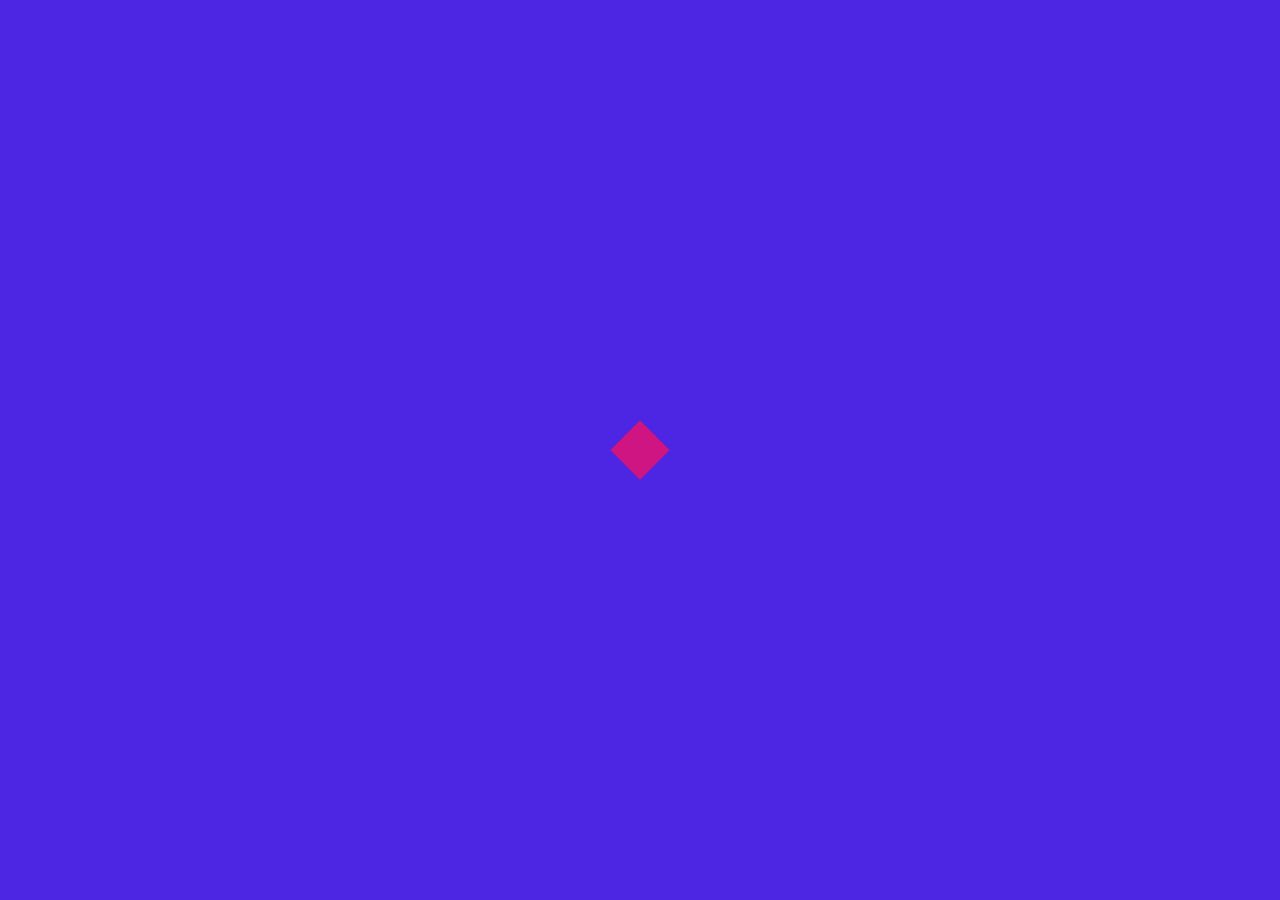
<file: index.html>
<!DOCTYPE html>
<html lang="en">
<head>
    <meta charset="UTF-8">
    <meta http-equiv="X-UA-Compatible" content="IE=edge">
    <meta name="viewport" content="width=device-width, initial-scale=1.0">
    <link rel="stylesheet" href="css/style1.css">
    <title>log in</title>
</head>
<body>
   
    <div id="loading" >
        <div class="sk-folding-cube">
            <div class="sk-cube1 sk-cube"></div>
            <div class="sk-cube2 sk-cube"></div>
            <div class="sk-cube4 sk-cube"></div>
            <div class="sk-cube3 sk-cube"></div>
          </div>
      </div>
<div class="container" id="container">
    <div class="child1" id="child1">
        <div class="overlay"></div>
            <img src="images/Digital-Currancy-logo.png" class="logo">
            <h1>
                Digital <span id="socool" style="color:#cc24c4d1;
                "> Currency</span>.</h1>
            <h2>Digital <br>
                 Currency.</h2>
            <h3 style="font-family: cursive;"> Digital currency is a type of currency available only in digital form, and it has no physical presence.
                <br>
                It has characteristics similar to physical currencies.
            </h3>
            <p>Digital currency is a type of currency available only in digital form.
                
            </p>
            <form action="start.html"> 
                <input type="email" name="email" id="name" placeholder=" Type Your Email " required>
                <br>
                <input type="password" name="password" id="password" placeholder="Type Your Password" maxlength="10"  required>
                <br>
                <input type="submit" value="Login" id="login">
            </form>
       <label class="labelA" id="arrow">  Create Email</label>
      
      
       <svg id="arrowc" class="rightA"  version="1.1" id="Capa_1" xmlns="http://www.w3.org/2000/svg" xmlns:xlink="http://www.w3.org/1999/xlink" x="0px" y="0px"
            viewBox="0 0 512 512" style="enable-background:new 0 0 512 512;" xml:space="preserve">
       <g>
           <g>
               <path d="M500.6,212.6l-59.9-14.7c-3.3-10.5-7.5-20.7-12.6-30.6l30.6-51c3.6-6,2.7-13.5-2.1-18.3L414,55.4
                   c-4.8-4.8-12.3-5.7-18.3-2.1l-51,30.6c-9.9-5.1-20.1-9.3-30.6-12.6l-14.4-59.9C297.9,4.8,291.9,0,285,0h-60
                   c-6.9,0-12.9,4.8-14.7,11.4l-14.4,59.9c-10.5,3.3-20.7,7.5-30.6,12.6l-51-30.6c-6-3.6-13.5-2.7-18.3,2.1L53.4,98
                   c-4.8,4.8-5.7,12.3-2.1,18.3l30.6,51c-5.1,9.9-9.3,20.1-12.6,30.6l-57.9,14.7C4.8,214.1,0,220.1,0,227v60
                   c0,6.9,4.8,12.9,11.4,14.4l57.9,14.7c3.3,10.5,7.5,20.7,12.6,30.6l-30.6,51c-3.6,6-2.7,13.5,2.1,18.3L96,458.6
                   c4.8,4.8,12.3,5.7,18.3,2.1l51-30.6c9.9,5.1,20.1,9.3,30.6,12.6l14.4,57.9c1.8,6.6,7.8,11.4,14.7,11.4h60
                   c6.9,0,12.9-4.8,14.7-11.4l14.4-57.9c10.5-3.3,20.7-7.5,30.6-12.6l51,30.6c6,3.6,13.5,2.7,18.3-2.1l42.6-42.6
                   c4.8-4.8,5.7-12.3,2.1-18.3l-30.6-51c5.1-9.9,9.3-20.1,12.6-30.6l59.9-14.7c6.6-1.5,11.4-7.5,11.4-14.4v-60
                   C512,220.1,507.2,214.1,500.6,212.6z M255,332c-41.4,0-75-33.6-75-75c0-41.4,33.6-75,75-75c41.4,0,75,33.6,75,75
                   C330,298.4,296.4,332,255,332z"/>
           </g>
       </g>
       <g>
       </g>
       <g>
       </g>
       <g>
       </g>
       <g>
       </g>
       <g>
       </g>
       <g>
       </g>
       <g>
       </g>
       <g>
       </g>
       <g>
       </g>
       <g>
       </g>
       <g>
       </g>
       <g>
       </g>
       <g>
       </g>
       <g>
       </g>
       <g>
       </g>
       </svg>
       
                <h4 style="font-family: cursive; font-size: 10px;">you can signin from here ! </h4>
                <button id="change" style="font-family:-apple-system, BlinkMacSystemFont, 'Segoe UI', Roboto, Oxygen, Ubuntu, Cantarell, 'Open Sans', 'Helvetica Neue', sans-serif; font-weight: bold;
                    border-radius: 25px;
                   
                
                "> Sign in</button>


        
    </div>
    <div class="child2" id="child2">

        <h1 id="hid"> SignUp</h1>

        <form action="start.html" id="hid2"> 
            <input type="text" name="name" id="xip1" placeholder=" Username" required>
            <br>
            <input type="email" name="email" id="xip2" placeholder=" Email" required >
            <br>
            <input type="password" name="password" id="xip3" placeholder="Password" maxlength="10" required>
            <br>
            <input type="password" name="password" id="xip4" placeholder=" Confirm Password" maxlength="10" required>
            <br>
            <input type="submit" value="Login" id="login" style="
            
            text-align: center;
            border: none;
            background-color: #006;
            width: 123px;
            padding-right: 15px;
            color: #fff;
            margin-top: 30px;
            border-radius: 25px;
            font-weight: bold;
            
            
            
            " required>
        </form>
   
        
    </div>
    </div>


    
    
    








    <script src="js/brain.js"></script>
</body>
</html>
</file>
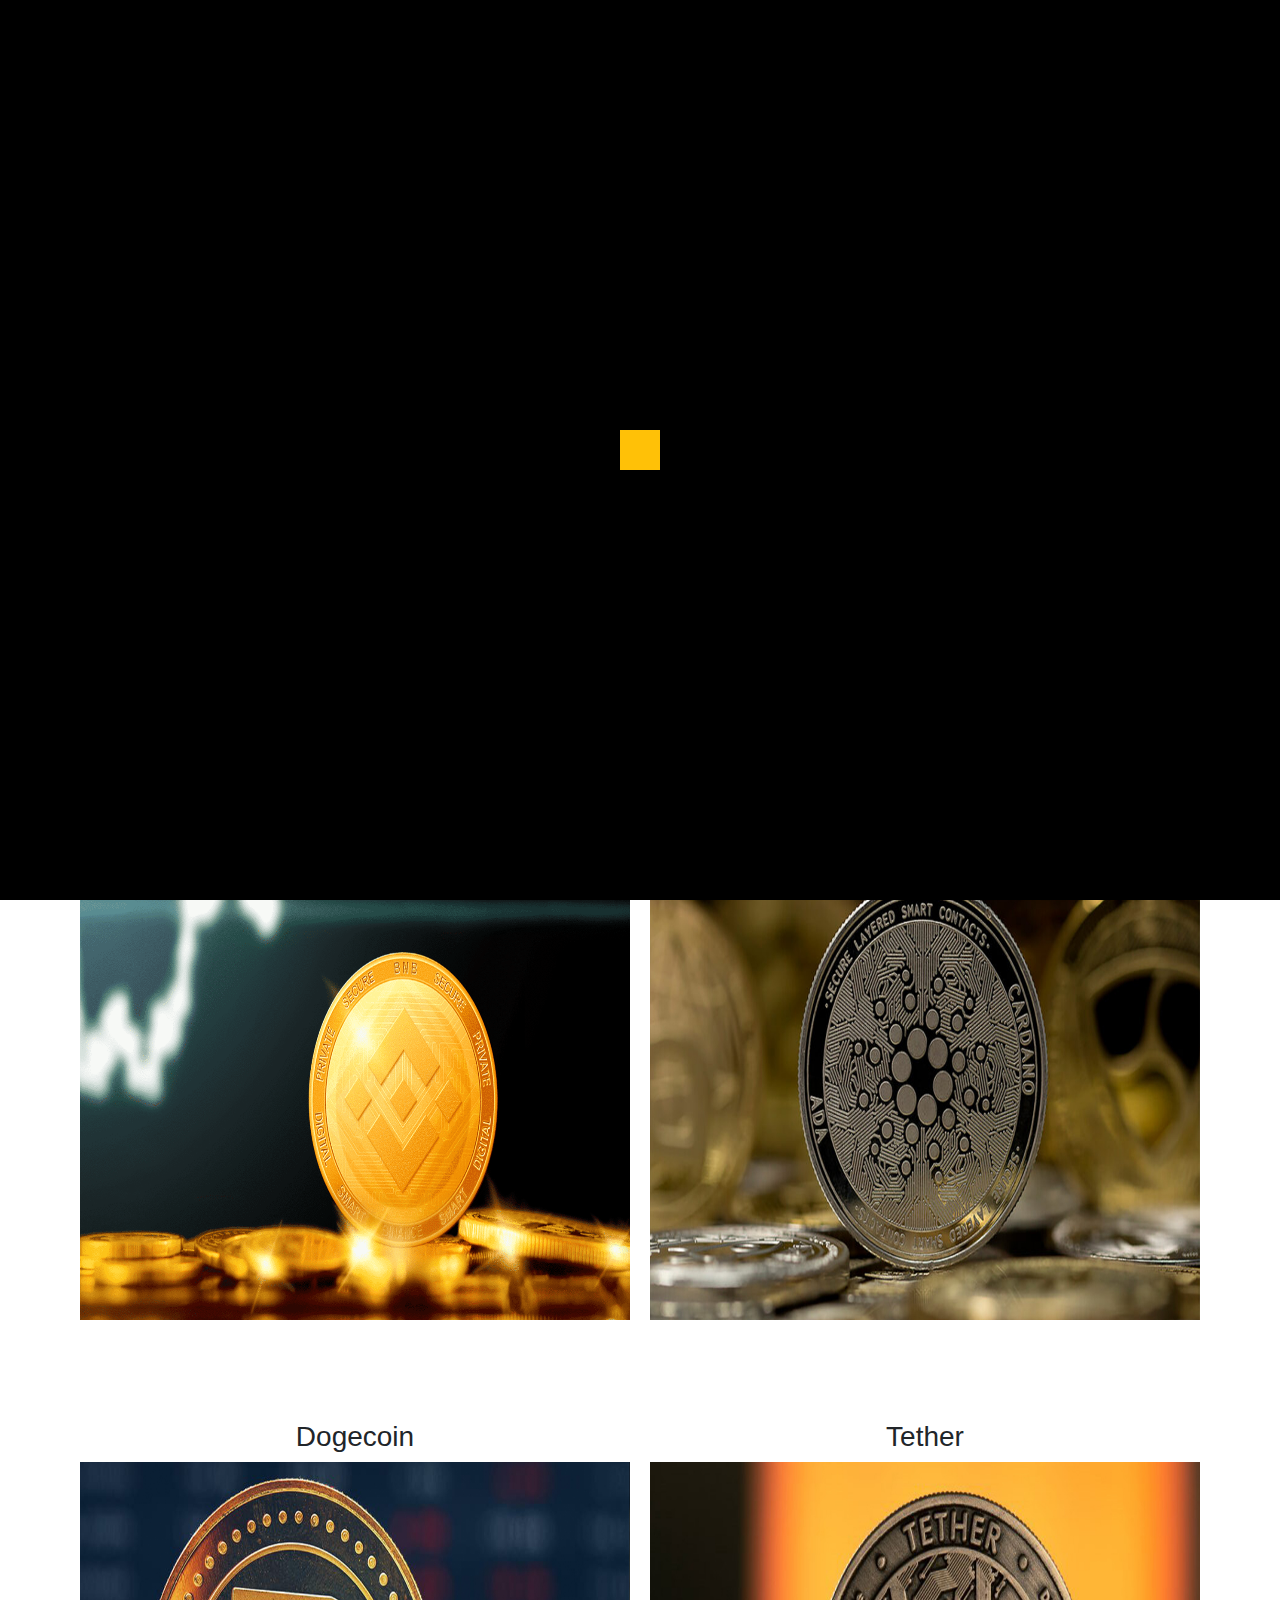
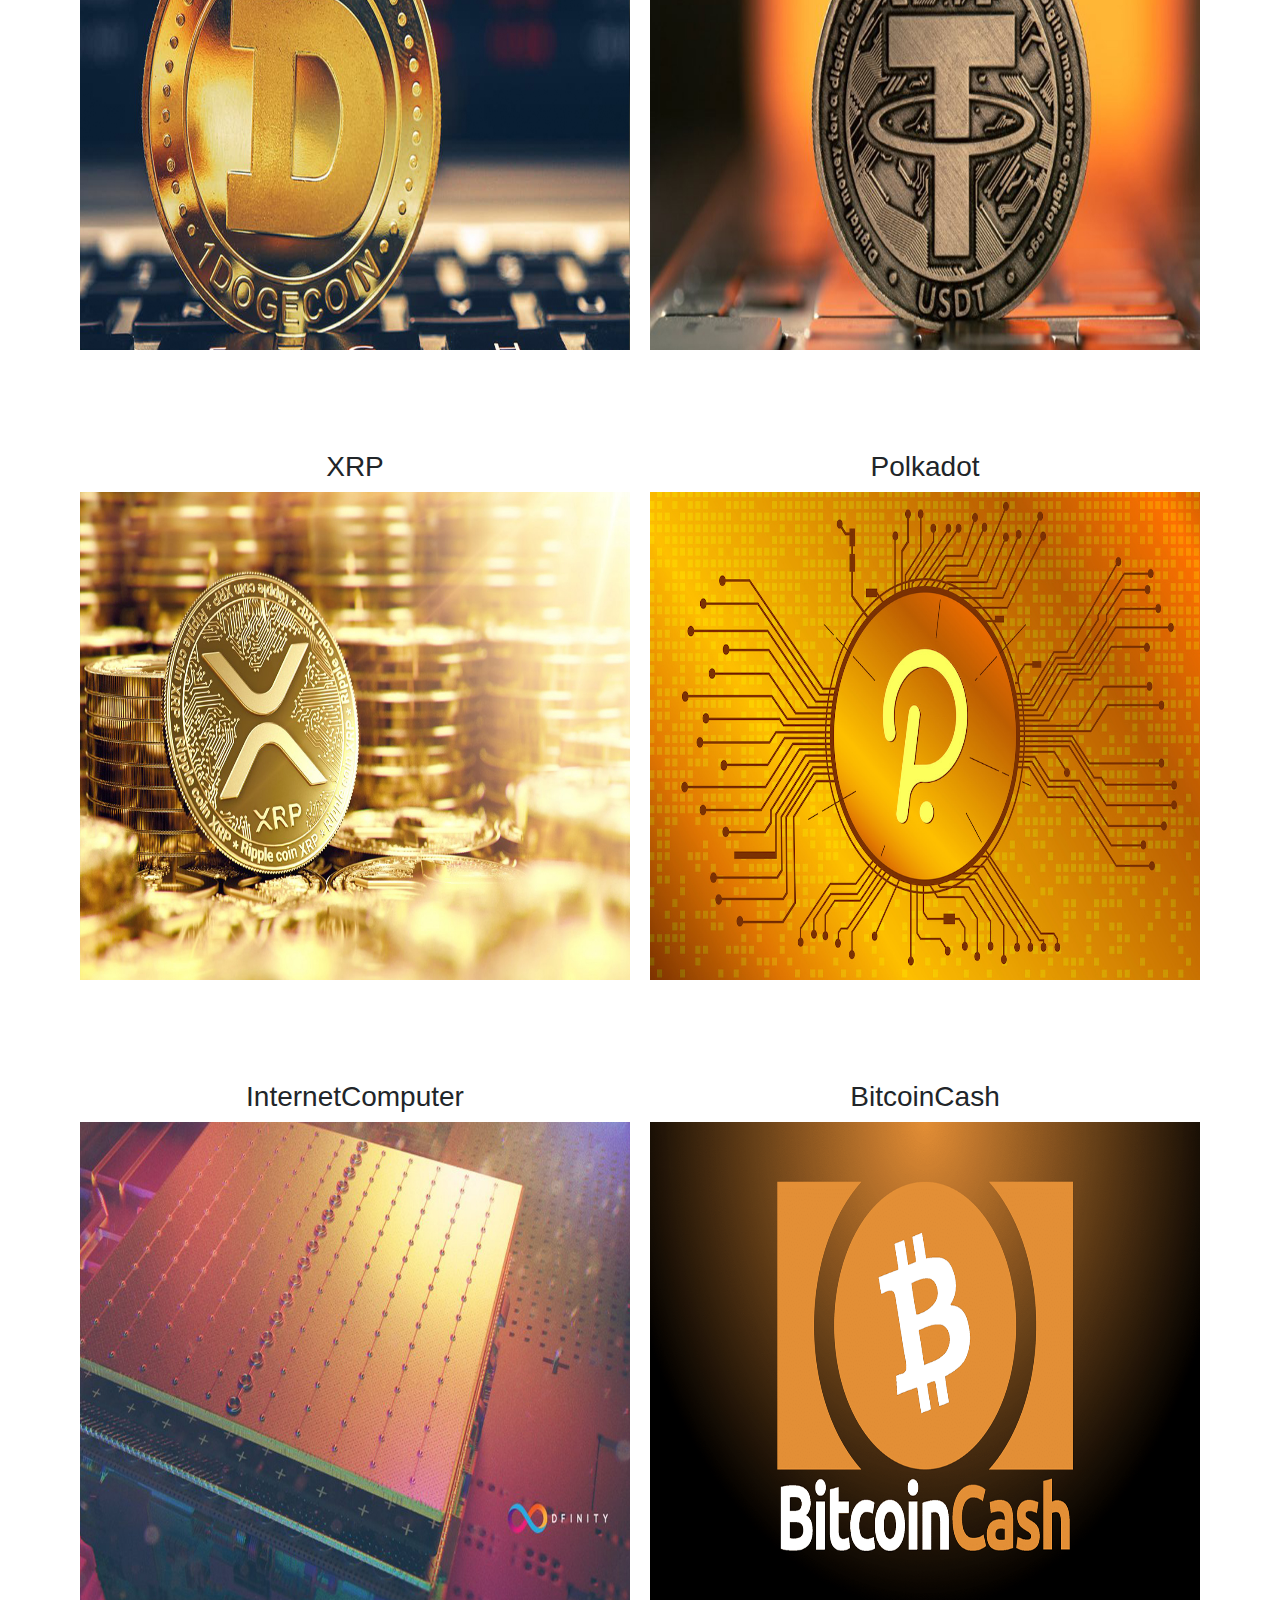
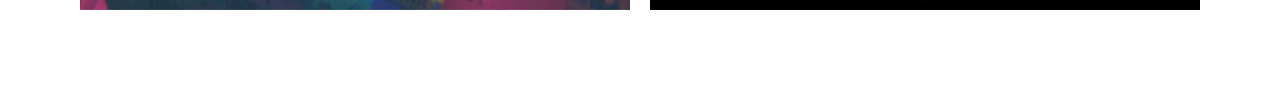
<file: DCinfo.html>
<!DOCTYPE html>
<html lang="en">
<head>
    <meta charset="UTF-8">
   
    <meta name="viewport" content="width=device-width, initial-scale=1.0">
    <link rel="stylesheet" href="css/bootstrap.min.css">
    <link rel="stylesheet" href="css/all.min.css">
    <link rel="stylesheet" href="css/api.css">
    <link rel="stylesheet" href="css/DCinfo.css">
    <title>DC Info</title>
</head>


<div id="loading" class=" align-items-center justify-content-center">
  <div class="sk-cube-grid ">
    <div class="sk-cube sk-cube1"></div>
    <div class="sk-cube sk-cube2"></div>
    <div class="sk-cube sk-cube3"></div>
    <div class="sk-cube sk-cube4"></div>
    <div class="sk-cube sk-cube5"></div>
    <div class="sk-cube sk-cube6"></div>
    <div class="sk-cube sk-cube7"></div>
    <div class="sk-cube sk-cube8"></div>
    <div class="sk-cube sk-cube9"></div>
  </div>
</div>


<nav class="navbar navbar-expand-sm navbar-light shadow fixed-top" id="navbar">
  <a class="navbar-brand nav-link" href="#" >DC <span style="font-size: 15px; color: black;">info</span></a>
  <button class="navbar-toggler d-lg-none" type="button" data-toggle="collapse" data-target="#collapsibleNavId" aria-controls="collapsibleNavId"
      aria-expanded="false" aria-label="Toggle navigation" id="navbar-toggler">
    <span class="navbar-toggler-icon" ></span>
  </button>
  <div class="collapse navbar-collapse posd" id="collapsibleNavId">
    <ul class="navbar-nav  mt-2 mt-lg-0 text-dark">
        <li class="nav-item active">
            <a class="nav-link font-weight-bold" href="start.html">Home <span class="sr-only">(current)</span></a>
        </li>
        <li class="nav-item active">
            <a class="nav-link font-weight-bold" href="TradingPlatforms.html">Trading platforms <span class="sr-only">(current)</span></a>
        </li>
        <li class="nav-item active">
            <a class="nav-link font-weight-bold" href="api.html #row">pricing<span class="sr-only">(current)</span></a>
        </li>    
    </ul>
  </div>
</nav>

<div class="container" style="margin-top: 150px;">
    <div class="row">
        <div class="col-md-6">
            <div class="item">
                <h3>Bitcoin</h3>
                <img src="images/Bitcoin.jpg" data-toggle="modal" data-target="#exampleModal" onclick="displayInfo()" class="img-fluid mb2">
            </div>
        </div>
        <div class="col-md-6">
            <div class="item">
                <h3>Ethereum</h3>
                <img src="images/Ethereum.jpg" data-toggle="modal" data-target="#exampleModal" onclick="displayInfo()" class="img-fluid mb2">
            </div>
        </div>
        <div class="col-md-6">
            <div class="item">
                <h3>BinanceCoin</h3>
                <img src="images/BinanceCoin.png" data-toggle="modal" data-target="#exampleModal" onclick="displayInfo()" class="img-fluid mb2">
            </div>
        </div>
        <div class="col-md-6">
            <div class="item">
                <h3>Cardano</h3>
                <img src="images/Cardano.jpg" data-toggle="modal" data-target="#exampleModal" onclick="displayInfo()" class="img-fluid mb2">
            </div>
        </div>
        <div class="col-md-6">
            <div class="item">
                
                <h3>Dogecoin</h3>
                <img src="images/Dogecoin.jpg" data-toggle="modal" data-target="#exampleModal" onclick="displayInfo()" class="img-fluid mb2" >
            </div>
        </div>
        <div class="col-md-6">
            <div class="item">
                <h3>Tether</h3>
                <img src="images/Tether.jpg" data-toggle="modal" data-target="#exampleModal" onclick="displayInfo()" class="img-fluid mb2">
            </div>
        </div>
        <div class="col-md-6">
            <div class="item">
                <h3>XRP</h3>
                <img src="images/XRP.jpg" data-toggle="modal" data-target="#exampleModal" onclick="displayInfo()" class="img-fluid mb2">
            </div>
        </div>
        <div class="col-md-6">
            <div class="item">
                <h3>Polkadot</h3>
                <img src="images/Polkadot.jpeg" data-toggle="modal" data-target="#exampleModal" onclick="displayInfo()" class="img-fluid mb2">
            </div>
        </div>
        <div class="col-md-6">
            <div class="item">
                <h3>InternetComputer</h3>
                <img src="images/InternetComputer.jpg" data-toggle="modal" data-target="#exampleModal" onclick="displayInfo()" class="img-fluid mb2">
            </div>
        </div>
       
        <div class="col-md-6">
            <div class="item">
                <h3>BitcoinCash</h3>
                <img src="images/BitcoinCash.png" data-toggle="modal" data-target="#exampleModal" onclick="displayInfo()" class="img-fluid mb2">
            </div>
        </div>
    </div>
</div>
  
<!-- Modal -->
<div class="modal fade" id="exampleModal" tabindex="-1" aria-labelledby="exampleModalLabel" aria-hidden="true">
<div class="modal-dialog">
    <div class="modal-content">
    <div class="modal-header">
        <h1 class="modal-title" id="exampleModalLabel"></h1>
        <button type="button" class="close" data-dismiss="modal" aria-label="Close">
        <span aria-hidden="true">&times;</span>
        </button>
    </div>
    <div class="modal-body" id="DC-info"  style="font-family: 'El Messiri'; font-size: 19px; direction: rtl; text-align: right;">
    
    </div>
    <div class="modal-footer">
        <button type="button" class="btn btn-primary" data-dismiss="modal">Close</button>
    </div>
    </div>
</div>
</div>

<script src="js/jquery-3.5.1.min.js"></script>
<script src="js/popper.min.js"></script>
<script src="js/bootstrap.min.js"></script>
<script src="js/DCinfo.js"></script>
</body>
</html>
</file>
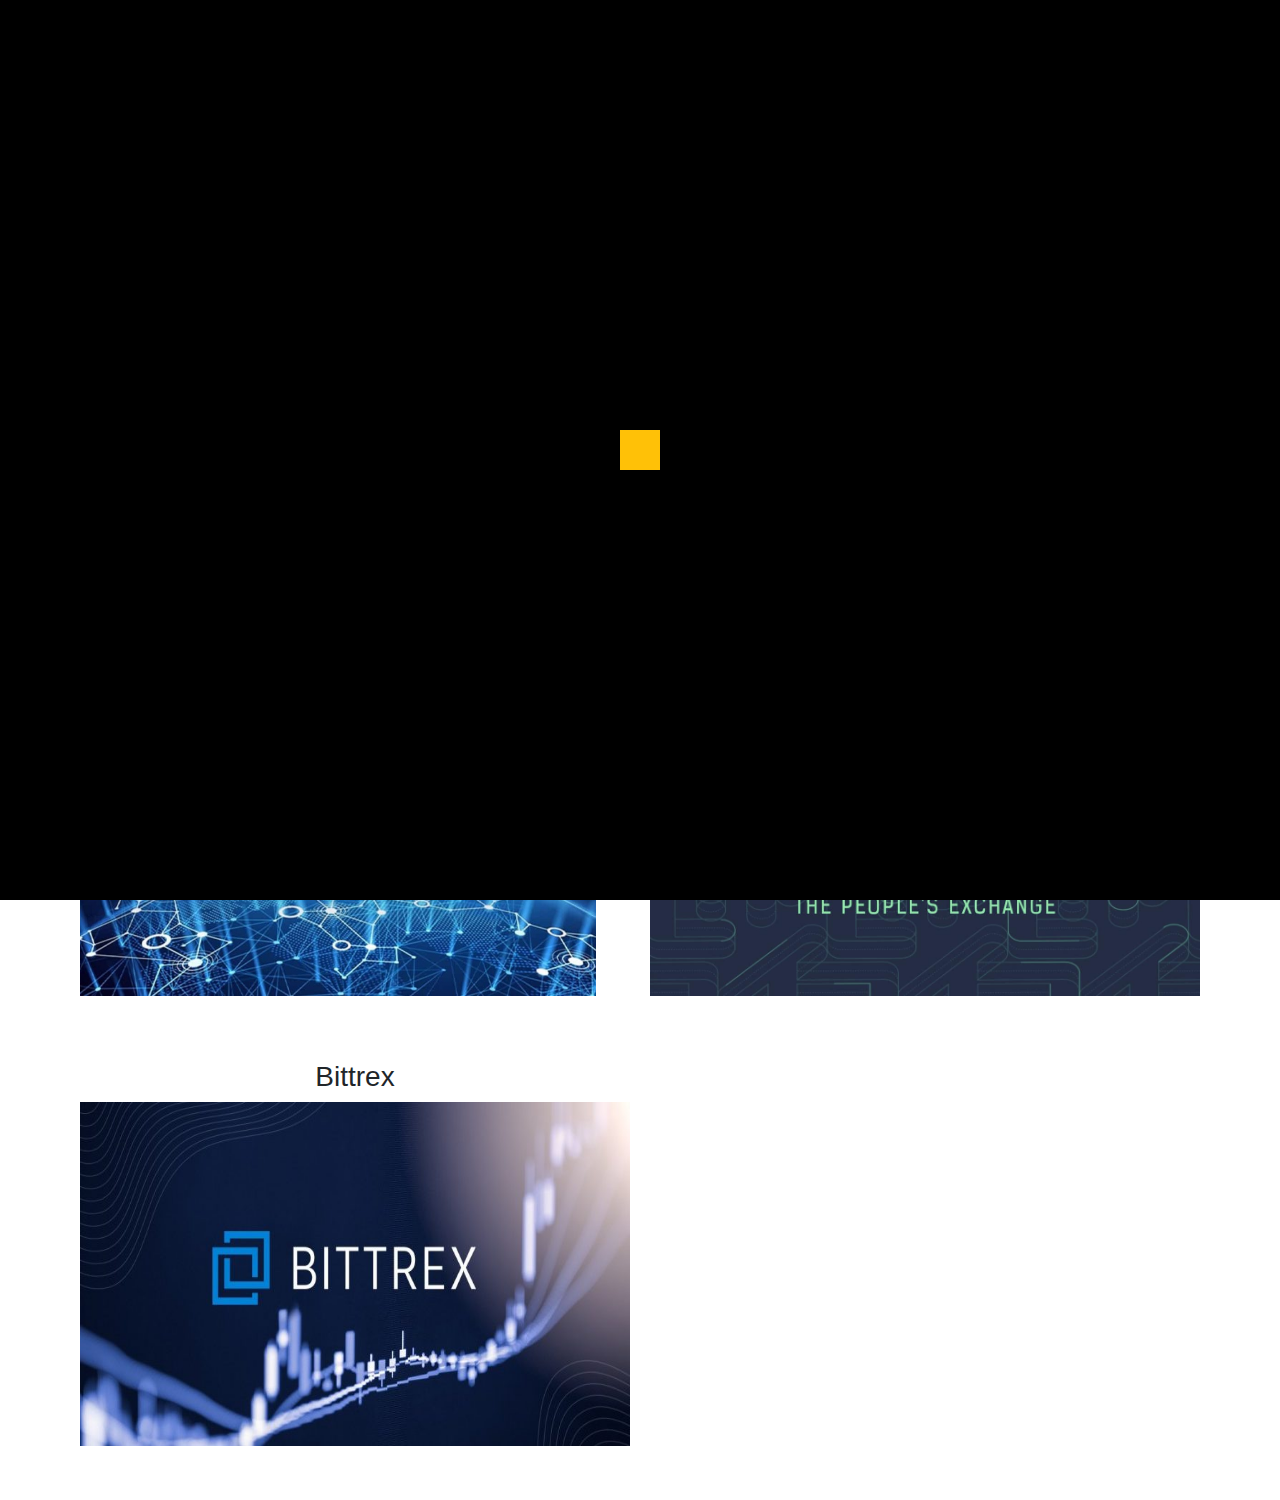
<file: TradingPlatforms.html>
<!DOCTYPE html>
<html lang="en">
<head>
    <meta charset="UTF-8">
   
    <meta name="viewport" content="width=device-width, initial-scale=1.0">
    <link rel="stylesheet" href="css/bootstrap.min.css">
    <link rel="stylesheet" href="css/all.min.css">
    <link rel="stylesheet" href="css/api.css">
    <link rel="stylesheet" href="css/TradingPlatform.css">
    <title>Trading platforms</title>
</head>


<div id="loading" class=" align-items-center justify-content-center">
  <div class="sk-cube-grid ">
    <div class="sk-cube sk-cube1"></div>
    <div class="sk-cube sk-cube2"></div>
    <div class="sk-cube sk-cube3"></div>
    <div class="sk-cube sk-cube4"></div>
    <div class="sk-cube sk-cube5"></div>
    <div class="sk-cube sk-cube6"></div>
    <div class="sk-cube sk-cube7"></div>
    <div class="sk-cube sk-cube8"></div>
    <div class="sk-cube sk-cube9"></div>
  </div>
</div>


<!-- <nav class="navbar navbar-expand-sm navbar-light shadow" id="navbar">
  <a class="navbar-brand nav-link" href="#" >Trading <span style="font-size: 15px; color: black;">platforms</span></a>
  <button class="navbar-toggler d-lg-none" type="button" data-toggle="collapse" data-target="#collapsibleNavId" aria-controls="collapsibleNavId"
      aria-expanded="false" aria-label="Toggle navigation" id="navbar-toggler">
    <span class="navbar-toggler-icon" ></span>
  </button>
  <div class="collapse navbar-collapse posd" id="collapsibleNavId">
    <ul class="navbar-nav  mt-2 mt-lg-0 text-dark">
        <li class="nav-item active">
            <a class="nav-link font-weight-bold" href="start.html">Home <span class="sr-only">(current)</span></a>
        </li>
        <li class="nav-item active">
            <a class="nav-link font-weight-bold" href="DCinfo.html">DC Info <span class="sr-only">(current)</span></a>
        </li>
        <li class="nav-item active">
            <a class="nav-link font-weight-bold" href="api.html #row">pricing<span class="sr-only">(current)</span></a>
        </li>    
    </ul>
  </div>
</nav>

<div class="jumbotron" style="direction: rtl; text-align: right; margin-top: 20px; width: 85%; margin:25px auto;">
    <h1 class="display-4">ما هي منصات تداول العملات الرقمية؟</h1>
    <hr class="my-4">
    <h2>أنواع المنصات</h2><br>
    <p style="font-size: 24px;"><span style="font-size: 30px;">منصات التداول :- </span>وهي مواقع الويب التي تربط بين المشترين والبائعين وتتقاضى رسومًا من كل معاملة.</p>
    <p style="font-size: 24px;"><span style="font-size: 30px;">منصات التداول المباشر  :- </span>المباشر توفر هذه المنصات تداولًا مباشرًا من شخص لآخر ، حيث يمكن للأفراد من مختلف البلدان تبادل العملات. بورصات التداول المباشر ليس لها سعر ثابت في السوق ، بدلاً من ذلك ، يحدد كل بائع سعر الصرف الخاص به.</p>
    <p style="font-size: 24px;"><span style="font-size: 30px;">الوسطاء :- </span>هذه هي المواقع التي يمكن لأي شخص أن يزورها لشراء العملات المشفرة بسعر يحدده الوسيط. وسطاء العملة المشابهون يشبهون تجار العملات الأجنبية الوسطاء هم البروكرز بإنجليزية وهم عادة منصات تداول الفوركس.</p>
</div>
<div class="jumbotron" style="direction: rtl; text-align: right; width: 85%; margin:auto;">
    <h1 class="display-4">كيفية اختيار منصة التداول؟</h1>
    <p class="Lead" style="font-size: 24px;">من المهم القيام ببعض البحث قبل بدء التداول إليك بعض الأشياء التي يجب عليك التحقق منها قبل إجراء أول تداول لك.</p>
    <hr class="my-4">
    <p style="font-size: 24px;"><span style="font-size: 30px;">السمعة :- </span>أفضل طريقة لمعرفة سمعة منصة التداول هي البحث من خلال مراجعات من المستخدمين الفرديين ومواقع من نفس المجال المعروفة. يمكنك طرح أي أسئلة قد تكون لديك في منتديات مثل BitcoinTalk أو Reddit..</p>
    <p style="font-size: 24px;"><span style="font-size: 30px;">الرسوم  :- </span>يجب أن تحتوي معظم منصات التداول على معلومات متعلقة بالرسوم على مواقعها على الويب. قبل الانضمام ، تأكد من فهم رسوم الإيداع والمعاملات والسحب. قد تختلف الرسوم بشكل كبير حسب المنصة الذي تستخدمها.</p>
    <p style="font-size: 24px;"><span style="font-size: 30px;">طرق الدفع :- </span>ما هي طرق الدفع او الشحن المتاحة في المنصة؟ عملات رقميةو بيتكوين فقط؟ بطاقة الائتمان والخصم؟ تحويلة بالبنك؟ باي بال؟ إذا كانت هناك خيارات محدودة للدفع في البورصة ، فقد لا يكون من المناسب لك استخدامها خصوصا اذا كنت تريد شراء البيتكوين لأول مرة.
    تذكر أن شراء العملات المشفرة باستخدام بطاقة ائتمان سيتطلب دائمًا التحقق من الهوية ويأتي بسعر إضافي حيث يوجد خطر أعلى من الاحتيال وارتفاع رسوم المعاملات والمعالجة. سيستغرق شراء العملة المشفرة عبر التحويل البنكي وقتًا أطول بكثير نظرًا لأن البنوك تستغرق وقتًا طويلاً.</p>
    <p style="font-size: 24px;"><span style="font-size: 30px;">متطلبات التحقق :- </span>تتطلب الغالبية العظمى من منصات تداول البيتكوين في العالم نوعًا من التحقق من الهوية من أجل إجراء عمليات الإيداع والسحب او زيادة حد السحب. سوف تسمح لك بعض المنصات بالبقاء مجهولا. على الرغم من أن التحقق ، الذي قد يستغرق ما يصل إلى بضعة أيام ، قد يبدو وكأنه ألم الى المستخدم ، إلا أنه يحمي البورصة من جميع أنواع عمليات الاحتيال وغسل الأموال.</p>
    <p style="font-size: 24px;"><span style="font-size: 30px;">القيود الجغرافية :- </span>لا يمكن الوصول إلى الوظائف المقدمة للمستخدمين إلا من بعض البلدان. تأكد من أن المنصة الذي تريد الانضمام إليه تسمح بالوصول الكامل إلى جميع أدوات ووظائف المنصة في البلد الذي تعيش فيه حاليًا، وبالنسبة لشرحنا هاذا اخترنا لكم منصات تداول العملات الرقمية التي تدعم دول : الإمارات ، السعوديه ، الكويت ، قطر ، عمان ، مصر ، الجزائر ، تونس ، المغرب . في حين تبقى بعض الدول العربية محضورة من التعامل بهاته المنصات ويبقى الحل هو منصات تداول العملات الرقمية الآمركزية واللتي تدعم جميع أنحاء العالم.</p>
</div>
<div class="jumbotron" style="direction: rtl; text-align: right; width: 85%; margin:25px auto;">
    <h1 class="display-4">أفضل منصات تداول العملات الرقمية والبيتكوين!</h1>
    <hr class="my-4">
    <p style="font-size: 24px;"><span style="font-size: 30px;">سعر الصرف :- </span>الصرف – المنصات المختلفة لها أسعار مختلفة. ستندهش من المبلغ الذي يمكنك توفيره إذا كنت تشتري. ليس من غير المألوف أن تتقلب الأسعار بنسبة تصل إلى 10٪ بل وأكثر من ذلك في بعض الحالات.
    نتطرق في هذا الشرح للمنصات المركزية لأنها الأشهر حاليا وبها سيولة كبيرة.</p>
</div> -->

<div class="container" style="margin-top: 150px;">
    <div class="row">
        <div class="col-md-6">
            <div class="item">
                <h3>Gate.io</h3>
                <img src="images/Gate io.jpg" data-toggle="modal" data-target="#exampleModal" onclick="displayInfo()" class="img-fluid mb2">
            </div>
        </div>
        <div class="col-md-6">
            <div class="item">
                <h3>Huobi</h3>
                <img src="images/Huobi.jpg" data-toggle="modal" data-target="#exampleModal" onclick="displayInfo()" class="img-fluid mb2">
            </div>
        </div>
        <div class="col-md-6">
            <div class="item">
                <h3>OKEX</h3>
                <img src="images/OKEX.jpg" data-toggle="modal" data-target="#exampleModal" onclick="displayInfo()" class="img-fluid mb2">
            </div>
        </div>
        <div class="col-md-6">
            <div class="item">
                <h3>KuCoin</h3>
                <img src="images/KuCoin.jpg" data-toggle="modal" data-target="#exampleModal" onclick="displayInfo()" class="img-fluid mb2">
            </div>
        </div>
        <div class="col-md-6">
            <div class="item">
                
                <h3>Bittrex</h3>
                <img src="images/Bittrex.jpg" data-toggle="modal" data-target="#exampleModal" onclick="displayInfo()" class="img-fluid mb2" >
            </div>
        </div>
    </div>
</div>
  
<!-- Modal -->
<div class="modal fade" id="exampleModal" tabindex="-1" aria-labelledby="exampleModalLabel" aria-hidden="true">
<div class="modal-dialog">
    <div class="modal-content">
    <div class="modal-header">
        <h1 class="modal-title" id="exampleModalLabel"></h1>
        <button type="button" class="close" data-dismiss="modal" aria-label="Close">
        <span aria-hidden="true">&times;</span>
        </button>
    </div>
    <div class="modal-body" id="DC-info"  style="font-family: 'El Messiri'; font-size: 19px; direction: rtl; text-align: right;">
    
    </div>
    <div class="modal-footer">
        <button type="button" class="btn btn-primary" data-dismiss="modal">Close</button>
    </div>
    </div>
</div>
</div>

<script src="js/jquery-3.5.1.min.js"></script>
<script src="js/popper.min.js"></script>
<script src="js/bootstrap.min.js"></script>
<script src="js/TradingPlatform.js"></script>
</body>
</html>
</file>
<file: css/style1.css>
*{
padding: 0px;
margin: 0px;
}

body{
    background-image: url('../images/1.png');
    background-size: 100% 100%;
    background-repeat: no-repeat;
    background-attachment: fixed;
   over-flow:hidden;
}
#loading{
    display: flex;
    width: 100%;
    height: 100vh;
    position: fixed;
    top: 0;
    left: 0;
    z-index: 9999999;
    background-color: #4c26e3;
    transition: all ease-in-out 1.5s;
   justify-content: center;
    align-items: center;
}
.container{
 
        width: 80%;
    height: 75vh;
    margin-top: 60px;
    margin-bottom: 50px;
    display: block;
    position: relative;
    box-shadow: 1px 1px 18px #000;
    background-color: #066;
    overflow: hidden;
    border-radius: 10px;
    margin: 70px auto;
}
.child1{
    background-image:url('../images/2.jpg');
    background-size: 1300px;
    background-repeat: no-repeat;
    width:100%;
    height: 100%;
    position: absolute;
    left: 0px;
    transition: all ease-in-out 1.5s;
    box-shadow: 2px 2px 5px #000;
    opacity: 1;
    text-align: center;
    overflow: hidden;
}
.child1 .logo
{
    width: 277px;
    height: 132px;
    z-index: 999;
    opacity: 1;
    position: absolute;
    right: 50px;
    top: 50px;
    animation: rotatev 1s ease-in 1;
}
.child1Activ .logo
{
    width: 100px;
    height: 50px;
    z-index: 100000000;
    opacity: 1;
    position: absolute;
    right: 25px;
    top: 25px;
}
.child1Activ{
    background-image:url('../images/3.jpg');
    background-size: 900px;
    background-repeat: no-repeat;
    width:50%;
    height: 100%;
    position: absolute;
    left: 0px;
    transition: all ease-in-out 1.5s;
    box-shadow: 2px 2px 5px #000;
    overflow: hidden;
}
.child2{
    background-color: #fff;
    width:0%;
    height: 100%;
    position: absolute;
    right: 0px;
    transition: all ease-in-out 1.5s;
    overflow: hidden;
}

.child2Activ{
    background-color: #fff;
    width:50%;
    height: 100%;
    position: absolute;
    right: 0px;
    transition: all ease-in-out 1.5s;
    overflow: hidden;
}
/*********************/
.overlay{
    background-color: #4c26e3;
    width: 100%;
    height: 100%;
    opacity: .6;
    position: absolute;
    z-index: 1;
    overflow: hidden;
}
.child1 h1{
    position: absolute;
    left: 250px;
    top: 40px;
    font-size: 50px;
    text-align: center;
    color: #fff;
    z-index: 2;
    padding-top: 20px;
    font-family:-apple-system, BlinkMacSystemFont, 'Segoe UI', Roboto, Oxygen, Ubuntu, Cantarell, 'Open Sans', 'Helvetica Neue', sans-serif;
    
}
.child1 p{
    position: absolute;
    left: 250px;
    top: 136px;
    font-size: 10px;
    text-align: center;
    color: #fff;
    z-index: 2;
    padding-top: 20px;
    opacity: .7;
    font-family:-apple-system, BlinkMacSystemFont, 'Segoe UI', Roboto, Oxygen, Ubuntu, Cantarell, 'Open Sans', 'Helvetica Neue', sans-serif;
    overflow: hidden;
}
.child1 form{
    position: absolute;
    top: 240px;
    left: 245px;
    z-index: 2;
    height: 200px;
    width:400px ;
    display: flex;
    flex-direction:column;
    align-content: space-around;
    align-items: center;
    overflow: hidden;
}
.child1 form input:nth-child(1){
   
    width: 333px;
    height: 40px;
    outline: none;
    border: none;
    margin-bottom: 20px;
    padding-left: 15px;
    overflow: hidden;
    border-radius: 15px;

}

.child1 form input:nth-child(3){
    width: 333px;
    height: 40px;
    outline: none;
    border: none;
    margin-bottom: 20px;
    padding-left: 15px;
    overflow: hidden;
    border-radius: 15px;
}.child1 form input:nth-child(5){
    width: 106px;
    height: 40px;
    outline: none;
    border: none;
    margin-bottom: 20px;
    padding-left: 15px;
    font-weight: bold;
    background-color: #cc24c4d1;
    color: #fff;
    overflow: hidden;
    cursor: pointer;
    border-radius: 25px;
    padding-right: 10px;

}
.child1 form input:nth-child(5):hover{
    box-shadow: 2px 2px 8px #cc24c4d1;
    background-color: #fff;
    color: #cc24c4d1;
    font-family: monospace;
    font-weight: bold;
}
.child1 h3{
    display: none;
    overflow: hidden;
}
.child1 h2{
    display: none;
    overflow: hidden;
}
.child1Activ form{
    display: none;
    overflow: hidden;
}
.child1Activ label{
    overflow: hidden;
    display: none;
}
.child1Activ h1{
    display: none;
    overflow: hidden;
}
.child1Activ svg{
    display: none;
    overflow: hidden;
}
.child1Activ p{
    display: none;
    overflow: hidden;
}
.child1Activ h1{
    position: absolute;
    z-index: 2;
    color: #fff;
    font-family: arial;
    font-size: 40px;
    padding-left: 30px;
    padding-top: 30px;
    overflow: hidden;
}
.child1Activ h3{
   position: absolute;
   top: 250px;
   left: 40px;
   padding-top: 30px;
   padding-left: 30px;
   z-index: 2;
   color: #fff;
   font-size: 10px;
   font-family: -apple-system, BlinkMacSystemFont, 'Segoe UI', Roboto, Oxygen, Ubuntu, Cantarell, 'Open Sans', 'Helvetica Neue', sans-serif;
   overflow: hidden;

}
.child1Activ h2{
     position: absolute;
    top: 70px;
    left: 50px;
   z-index: 2;
   color: #fff;
   font-size: 100px;
   line-height: 94px;
   font-family: -apple-system, BlinkMacSystemFont, 'Segoe UI', Roboto, Oxygen, Ubuntu, Cantarell, 'Open Sans', 'Helvetica Neue', sans-serif;
   overflow: hidden;
}
.child1 svg{
    width: 50px;
    width: 50px;
    height: 20px;
    fill:#cc24c4d1 ;
    position: absolute;
    top: 489px;
    animation: rotate 1s ease-in infinite;
    left: 47px;
    z-index: 2;
    cursor: pointer;
    overflow: hidden;

}
.sk-folding-cube {
    margin: 20px auto;
    width: 40px;
    height: 40px;
    position: relative;
    -webkit-transform: rotateZ(45deg);
            transform: rotateZ(45deg);
  }
  
  .sk-folding-cube .sk-cube {
    float: left;
    width: 50%;
    height: 50%;
    position: relative;
    -webkit-transform: scale(1.1);
        -ms-transform: scale(1.1);
            transform: scale(1.1); 
  }
  .sk-folding-cube .sk-cube:before {
    content: '';
    position: absolute;
    top: 0;
    left: 0;
    width: 100%;
    height: 100%;
    background-color: #ce1582;
    -webkit-animation: sk-foldCubeAngle 2.4s infinite linear both;
            animation: sk-foldCubeAngle 2.4s infinite linear both;
    -webkit-transform-origin: 100% 100%;
        -ms-transform-origin: 100% 100%;
            transform-origin: 100% 100%;
  }
  .sk-folding-cube .sk-cube2 {
    -webkit-transform: scale(1.1) rotateZ(90deg);
            transform: scale(1.1) rotateZ(90deg);
  }
  .sk-folding-cube .sk-cube3 {
    -webkit-transform: scale(1.1) rotateZ(180deg);
            transform: scale(1.1) rotateZ(180deg);
  }
  .sk-folding-cube .sk-cube4 {
    -webkit-transform: scale(1.1) rotateZ(270deg);
            transform: scale(1.1) rotateZ(270deg);
  }
  .sk-folding-cube .sk-cube2:before {
    -webkit-animation-delay: 0.3s;
            animation-delay: 0.3s;
  }
  .sk-folding-cube .sk-cube3:before {
    -webkit-animation-delay: 0.6s;
            animation-delay: 0.6s; 
  }
  .sk-folding-cube .sk-cube4:before {
    -webkit-animation-delay: 0.9s;
            animation-delay: 0.9s;
  }
  @-webkit-keyframes sk-foldCubeAngle {
    0%, 10% {
      -webkit-transform: perspective(140px) rotateX(-180deg);
              transform: perspective(140px) rotateX(-180deg);
      opacity: 0; 
    } 25%, 75% {
      -webkit-transform: perspective(140px) rotateX(0deg);
              transform: perspective(140px) rotateX(0deg);
      opacity: 1; 
    } 90%, 100% {
      -webkit-transform: perspective(140px) rotateY(180deg);
              transform: perspective(140px) rotateY(180deg);
      opacity: 0; 
    } 
  }
  
  @keyframes sk-foldCubeAngle {
    0%, 10% {
      -webkit-transform: perspective(140px) rotateX(-180deg);
              transform: perspective(140px) rotateX(-180deg);
      opacity: 0; 
    } 25%, 75% {
      -webkit-transform: perspective(140px) rotateX(0deg);
              transform: perspective(140px) rotateX(0deg);
      opacity: 1; 
    } 90%, 100% {
      -webkit-transform: perspective(140px) rotateY(180deg);
              transform: perspective(140px) rotateY(180deg);
      opacity: 0; 
    }
  }
  
.child1 svg:hover{
    fill: white;
    animation: none;
}
.sayed{
    animation: rotatev ease-in-out 1.5s 1 ;
    animation-delay:1s;
    width: 30px;
    height: 30px;
}
@keyframes rotate{
    0%{
        transform: rotate(360deg);
    }
}
@keyframes rotatev{
    0%{
        width: 0px;
        height: 0px;
    }
}

.child1 label{
    cursor: pointer;
    position: absolute;
    top: 489px;
    left: 97px;
    z-index: 2;
    color: #fff;
    font-weight: bold;
    font-family: -apple-system, BlinkMacSystemFont, 'Segoe UI', Roboto, Oxygen, Ubuntu, Cantarell, 'Open Sans', 'Helvetica Neue', sans-serif;
    overflow: hidden;
    transition: all .4s ease-in-out ;
}
.child1 label:hover{
    color: #cc24c4d1;
   
}
.child1 label:hover svg{
    fill: #cc24c4d1;
    transform: scale(1.2,1.2);
} 
.child1 button{
    display: none;
}
.child1 h4{
    display: none;
    overflow: hidden;
    
}
.child1Activ button{
    position: absolute;
    top: 372px;
    left: 76px;
    z-index: 2;
    background-color: #083ff0;
    color: #fff;
    width: 105px;
    height: 40px;
    border: none;
    outline: none;
    cursor: pointer;
    overflow: hidden;
    
}
.child1Activ button:hover{
    box-shadow: 1px 1px 8px #1a49df;
    overflow: hidden;
}
.child2Activ{
    display: flex;
    flex-direction: column;
    justify-content: space-around;
    align-items: center;
    align-content: space-around;
    overflow: hidden;
}

.child1Activ h4{
    position: absolute;
    top: 341px;
    left: 71px;
    z-index: 2;
    font-size: 12px;
    font-family: fangsong;
    color: #fff;
    text-transform: capitalize;
    overflow: hidden;
}
.child2Activ form{
    width: 100%;
    height:70%;
    display: flex;
    flex-direction: column;
    align-items: center;
    align-content: space-around;
    margin-left: 40px;
    margin-top:40px ;
    overflow: hidden;
}
.child2Activ form input{
    width: 490px;
    height: 40px;
    padding-left: 20px;
    border: none;
    border-bottom:1px solid #0000003b ;
    outline: none;
    font-family: -apple-system, BlinkMacSystemFont, 'Segoe UI', Roboto, Oxygen, Ubuntu, Cantarell, 'Open Sans', 'Helvetica Neue', sans-serif;

    
}

.child2Activ h1{
    font-size: 35px;
    font-family: -apple-system, BlinkMacSystemFont, 'Segoe UI', Roboto, Oxygen, Ubuntu, Cantarell, 'Open Sans', 'Helvetica Neue', sans-serif;

}

@media all and (max-width:600px){


    .container{
 
        width: 400px;
        height: 500px;
         margin: 40px auto;
        display: block;
        position: relative;
        box-shadow: 1px 1px 18px #000;
        background-color: #066;
        overflow: hidden;
        border-radius: 10px;
       
    
    }
    .child2Activ form input{
        width: 189px;
        height: 37px;
        padding-left: 20px;
        border: none;
        border-bottom:1px solid #0000003b ;
        outline: none;
        font-family: -apple-system, BlinkMacSystemFont, 'Segoe UI', Roboto, Oxygen, Ubuntu, Cantarell, 'Open Sans', 'Helvetica Neue', sans-serif;
    
        
    }
    .child2Activ form{
        width: 85%;
        height:70%;
        display: flex;
        flex-direction: column;
        align-items: center;
        align-content: space-around;
      
        overflow: hidden;
    }
    
    .child1 .logo
{
    width: 75px;
    height: 43px;
    z-index: 999;
    opacity: 1;
    position: absolute;
    right: 23px;
    top: 419px;
    animation: rotatev 1s ease-in 1;
}
.child1Activ h2{
    display: none;
}
.overlay{
    background-color: #4c26e3;
    width: 100%;
    height: 100%;
    opacity: .6;
    position: absolute;
    z-index: 1;
    overflow: hidden;
    display: none;
} 
.child1 h1{
    position: absolute;
    left: 73px;
    top: 40px;
    font-size: 34px;
    text-align: center;
    color: #fff;
    z-index: 2;
    padding-top: 20px;
    font-family: -apple-system, BlinkMacSystemFont, 'Segoe UI', Roboto, Oxygen, Ubuntu, Cantarell, 'Open Sans', 'Helvetica Neue', sans-serif;
    
}
.child1Activ button{
    position: absolute;
    top: 428px;
    left: 20px;
    z-index: 2;
    background-color: #083ff0;
    color: #fff;
    width: 83px;
    height: 40px;
    border: none;
    outline: none;
    cursor: pointer;
    
}
.child1 p{
    display: none;
}
.child1 form{
    position: absolute;
    top: 189px;
    left: 12px;
    z-index: 2;
    height: 200px;
    width: 400px;
    display: flex;
    flex-direction: column;
    align-content: space-around;
    align-items: center;
    overflow: hidden;
}
.child1 form input:nth-child(1){
   
    width: 267px;
    height: 40px;
    outline: none;
    border: none;
    margin-bottom: 20px;
    padding-left: 15px;
    overflow: hidden;
    border-radius: 15px;

}
.child1 form input:nth-child(3){
   
    width: 267px;
    height: 40px;
    outline: none;
    border: none;
    margin-bottom: 20px;
    padding-left: 15px;
    overflow: hidden;
    border-radius: 15px;

}
.child1 label{
    cursor: pointer;
    position: absolute;
    top: 459px;
    left: 97px;
    z-index: 2;
    color: #fff;
    font-weight: bold;
    font-family: -apple-system, BlinkMacSystemFont, 'Segoe UI', Roboto, Oxygen, Ubuntu, Cantarell, 'Open Sans', 'Helvetica Neue', sans-serif;
    overflow: hidden;
    transition: all .4s ease-in-out ;
}
.child1 svg{
    width: 50px;
    width: 50px;
    height: 20px;
    fill:#cc24c4d1 ;
    position: absolute;
    top: 459px;
    animation: rotate 1s ease-in infinite;
    left: 47px;
    z-index: 2;
    cursor: pointer;
    overflow: hidden;

}
.child2{
    background-color: #fff;
    width:0%;
    height: 100%;
    position: absolute;
    right: 0px;
    transition: all ease-in-out 1.5s;
    overflow: hidden;
}
.child1Activ .logo
{
    width: 100px;
    height: 50px;
    z-index: 100000000;
    opacity: 1;
    position: absolute;
    right: 94px;
    top: 25px;
}
.child2Activ{
    background-color: #fff;
    width:70%;
    height: 100%;
    position: absolute;
    right: 0px;
    transition: all ease-in-out 1.5s;
    overflow: hidden;
    padding-right: 11px;
}
.child1Activ h3{
    
 display: none;
 }
 .child1Activ h4{
     display: none;
 }
}
</file>
<file: css/api.css>
table{

    height: 100%;
    margin: 20px auto;
    height: 100vh;
   
}
th{
  text-align: center;
  color :tomato;
  font-size: 20px;
}
tr{
  width: 100%;

}
td{
  text-align: center;
  width: 5%;
  padding: 10px;
  font-size: 15px;
  
}
 table img{
    width: 30px;
    height: 30px;
    border-radius: 50%;
}
footer{
    height: 7%;
    display: flex;
   justify-content: center;
    align-items: center;
    font-size: 13px;
}
.posd{
   
 display: flex;
  flex-direction: row-reverse;
justify-content: space-between;
    
   
    /* justify-content: center ; */
}
.nav-link{
  transition: all ease-in-out .7s   ;
  text-transform: uppercase;
}

#loading{
    display: flex;
    width: 100%;
    height: 100vh;
    position: fixed;
    top: 0;
    left: 0;
    z-index: 9999999;
    background-color: #000;
    transition: all ease-in-out 1.5s;
}
.apibg{
  position: relative;
  display: flex;
  justify-content: center;
  align-items: center;
  width: 100%;
  height: 100vh;
 background-color: black;

}
.apitable{
  position: relative;
  display: flex;
  justify-content: center;
  align-items: center;
  width: 100%;
  height: 100vh;
 background-color: #fff;

}
.typing{
  position: absolute;
  top: 31%;
  font-size: 70px;
}
.typing2{
  position: absolute;
  top: 51%;
  font-size: 40px;
  font-weight: 100;
  border-right: 1px solid #ffc107;

}
.typing2::after{
content: "";
animation: typing ease-in-out 8s infinite;
}
.sk-cube-grid {
    width: 40px;
    height: 40px;
    margin: 100px auto;
  }
  
  .sk-cube-grid .sk-cube {
    width: 33%;
    height: 33%;
    background-color: #ffc107;
    float: left;
    -webkit-animation: sk-cubeGridScaleDelay 1.3s infinite ease-in-out;
            animation: sk-cubeGridScaleDelay 1.3s infinite ease-in-out; 
  }
  .sk-cube-grid .sk-cube1 {
    -webkit-animation-delay: 0.2s;
            animation-delay: 0.2s; }
  .sk-cube-grid .sk-cube2 {
    -webkit-animation-delay: 0.3s;
            animation-delay: 0.3s; }
  .sk-cube-grid .sk-cube3 {
    -webkit-animation-delay: 0.4s;
            animation-delay: 0.4s; }
  .sk-cube-grid .sk-cube4 {
    -webkit-animation-delay: 0.1s;
            animation-delay: 0.1s; }
  .sk-cube-grid .sk-cube5 {
    -webkit-animation-delay: 0.2s;
            animation-delay: 0.2s; }
  .sk-cube-grid .sk-cube6 {
    -webkit-animation-delay: 0.3s;
            animation-delay: 0.3s; }
  .sk-cube-grid .sk-cube7 {
    -webkit-animation-delay: 0s;
            animation-delay: 0s; }
  .sk-cube-grid .sk-cube8 {
    -webkit-animation-delay: 0.1s;
            animation-delay: 0.1s; }
  .sk-cube-grid .sk-cube9 {
    -webkit-animation-delay: 0.2s;
            animation-delay: 0.2s; }
  
  @-webkit-keyframes sk-cubeGridScaleDelay {
    0%, 70%, 100% {
      -webkit-transform: scale3D(1, 1, 1);
              transform: scale3D(1, 1, 1);
    } 35% {
      -webkit-transform: scale3D(0, 0, 1);
              transform: scale3D(0, 0, 1); 
    }
  }
  
  @keyframes sk-cubeGridScaleDelay {
    0%, 70%, 100% {
      -webkit-transform: scale3D(1, 1, 1);
              transform: scale3D(1, 1, 1);
    } 35% {
      -webkit-transform: scale3D(0, 0, 1);
              transform: scale3D(0, 0, 1);
    } 
  }
  .navbar-brand{
      font-weight: bold;
      font-size: 35px;
  }
 
 

  @keyframes typing{
    0%{
      content: "c";
    }
    2%{
      content: "ch";
    }
    4%{
      content: "cha";
    }
    6%{
      content: "char";
    }
    8%{
      content: "chart";
    }
    10%{
      content: "chart ";
    }
    12%{
      content: "chart o";
    }
    14%{
      content: "chart of";
    }
    16%{
      content: "chart of b";
    }
    18%{
      content: "chart of bi";
    }
    20%{
      content: "chart of bit";
    }22%{
      content: "chart of bitc";
    }24%{
      content: "chart of bitco";
    }26%{
      content: "chart of bitcoi";
    }
    28%{
      content: "chart of bitcoin";
    }
    30%{
      content: "chart of bitcoi";
    }
    32%{
      content: "chart of bitco";
    }
    34%{
      content: "chart of bit";
    }
    36%{
      content: "chart of bi";
    }
    38%{
      content: "chart of b";
    }
    40%{
      content: "chart of ";
    }
    42%{
      content: "chart of E";
    }
    44%{
      content: "chart of et";
    }
    46%{
      content: "chart of eht";
    }
    48%{
      content: "chart of ehte";
    }
    50%{
      content: "chart of ehter";
    }
    52%{
      content: "chart of ehtere";
    }
    54%{
      content: "chart of ehtereu";
    }
    56%{
      content: "chart of ehtereum";
    }
    58%{
      content: "chart of ehtereu";
    }
    60%{
      content: "chart of ehtereu";
    }
    62%{
      content: "chart of ehtere";
    }
    64%{
      content: "chart of ehter";
    }
    66%{
      content: "chart of ehte";
    }
    68%{
      content: "chart of eht";
    }
    70%{
      content: "chart of eh";
    }
    72%{
      content: "chart of e";
    }
    74%{
      content: "chart of ";
    }
    76%{
      content: "chart of c";
    }
    78%{
      content: "chart of ca";
    }
    80%{
      content: "chart of car";
    }
    82%{
      content: "chart of card";
    }
    84%{
      content: "chart of carda";
    }
    86%{
      content: "chart of cardan";
    }
    88%{
      content: "chart of cardano";
    }
    90%{
      content: "chart of cardan";
    }
    92%{
      content: "chart of carda";
    }
    94%{
      content: "chart of card";
    }
    96%{
      content: "chart of car";
    }
    98%{
      content: "chart of ca";
    }
    100%{
      content: "chart of ";
    }

  }













  @media all and  (max-width:600px) {
    .posd{
   
      display: flex;
       flex-direction: row;
     
         
        
         /* justify-content: center ; */
     }

     .apibg{
      position: relative;
      display: flex;
      justify-content: center;
      align-items: center;
      width: 100%;
      height: 100vh;
     background-color: black;
     background-repeat: repeat;
     background-size: 100% 100%;
     }    
     .typing{
      position: absolute;
      top: 40%;
      font-size: 40px;
    }
    .typing2{
      position: absolute;
      top: 51%;
      font-size: 25px;
    }


    th{
      text-align: center;
      color :tomato;
      font-size: 20px;
    }
    tr{
      width: 100%;
    
    }

     table img{
        width: 30px;
        height: 30px;
        border-radius: 50%;
    }
    
    table{

      width: 400px;
     overflow: hidden;
      height: 100vh;
    
    }
    .navbar-toggler{
      background-image: url(../images/iconmenu.png);
      background-position: center center;
      background-repeat: no-repeat;
      background-size: 100% 100%;
      outline: none;
      border: none;
    }
  }
</file>
<file: css/DCinfo.css>
#navbar-toggler{
    background-image: url(../images/iconmenu2.png);
}
.col-md-6{
    height: 70vh;
    transition: all 1s;
    padding: 10px;
   
}
.col-md-6:hover{
    
    box-shadow: 1px 1px 5px #000;
   
}
.item{
    height: 100%;
}
.item img{
    cursor: pointer;
    height: 80%;
}
h3{
    text-align: center;

}
</file>
<file: css/TradingPlatform.css>
#navbar-toggler{
    background-image: url(../images/iconmenu2.png);
}
.col-md-6{
    height: 50vh;
    transition: all 1s;
    padding: 10px;
   
}
.col-md-6:hover{
    
    box-shadow: 1px 1px 5px #000;
   
}
.item{
    height: 100%;
}
.item img{
    cursor: pointer;
    height: 80%;
}
h3{
    text-align: center;

}
.jumbotron
{
    background-color: #5c82fd29;;
}
</file>
